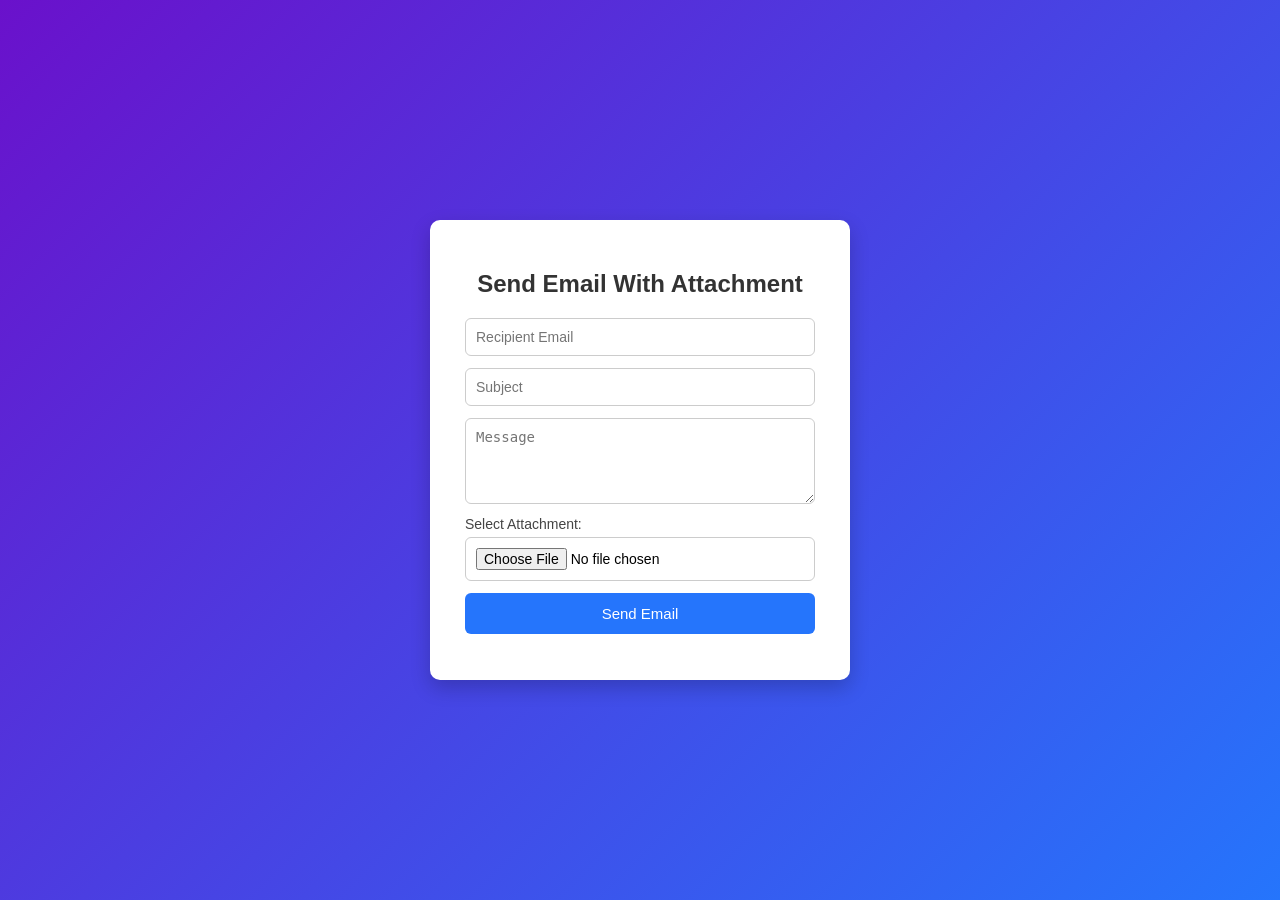
<file: web.design01/springboot/emailsender/target/classes/static/index.html>
<!DOCTYPE html>
<html lang="en">
<head>
    <meta charset="UTF-8">
    <title>Mail sender</title>
    <style>
        body{
            font-family: Arial, Helvetica, sans-serif;
            background: linear-gradient(135deg,#6a11cb,#2575fc);
            height:100vh;
            display:flex;
            justify-content:center;
            align-items:center;
            margin:0;
        }

        .email-container{
            background:white;
            padding:30px 35px;
            border-radius:10px;
            width:350px;
            box-shadow:0 8px 20px rgba(0,0,0,0.2);
        }

        .email-container h2{
            text-align:center;
            margin-bottom:20px;
            color:#333;
        }

        form{
            display:flex;
            flex-direction:column;
        }

        input, textarea{
            margin-bottom:12px;
            padding:10px;
            border-radius:6px;
            border:1px solid #ccc;
            font-size:14px;
            transition:0.3s;
        }

        input:focus, textarea:focus{
            border-color:#2575fc;
            outline:none;
            box-shadow:0 0 5px rgba(37,117,252,0.4);
        }

        label{
            font-size:14px;
            margin-bottom:5px;
            color:#444;
        }

        button{
            background:#2575fc;
            color:white;
            border:none;
            padding:12px;
            border-radius:6px;
            font-size:15px;
            cursor:pointer;
            transition:0.3s;
        }

        button:hover{
            background:#1b5edb;
        }

        #response{
            margin-top:15px;
            text-align:center;
            color:green;
            font-weight:bold;
        }
    </style>
</head>
<body>
<div class="email-container">
    <h2>Send Email With Attachment</h2>

    <form id="emailForm">
        <input type="email" id="to" placeholder="Recipient Email" required>
        <input type="text" id="subject" placeholder="Subject" required>
        <textarea id="message" placeholder="Message" rows="4" required></textarea>

        <label>Select Attachment:</label>
        <input type="file" id="file" required>

        <button type="submit">Send Email</button>
    </form>

    <p id="response"></p>
</div>

</body>
<script>
    document.getElementById("emailForm").addEventListener("submit", async function (e) {
        e.preventDefault();

        const formData = new FormData();
        formData.append("to", document.getElementById("to").value);
        formData.append("subject", document.getElementById("subject").value);
        formData.append("message", document.getElementById("message").value);

        const fileInput = document.getElementById("file");
        if (fileInput.files.length > 0) {
            formData.append("file", fileInput.files[0]);
        }
         try {
              const res = await fetch("http://localhost:8080/send-attach", {
                  method: "POST",
                  body: formData
              });

              const text = await res.text();

              // Show alert
              alert("Email sent successfully!");

              // Show response text
              document.getElementById("response").innerText = text;

              // Clear form fields
              document.getElementById("emailForm").reset();

          } catch (error) {
              alert("Failed to send email. Please try again.");
          }
      });
</script>

</html>
</file>
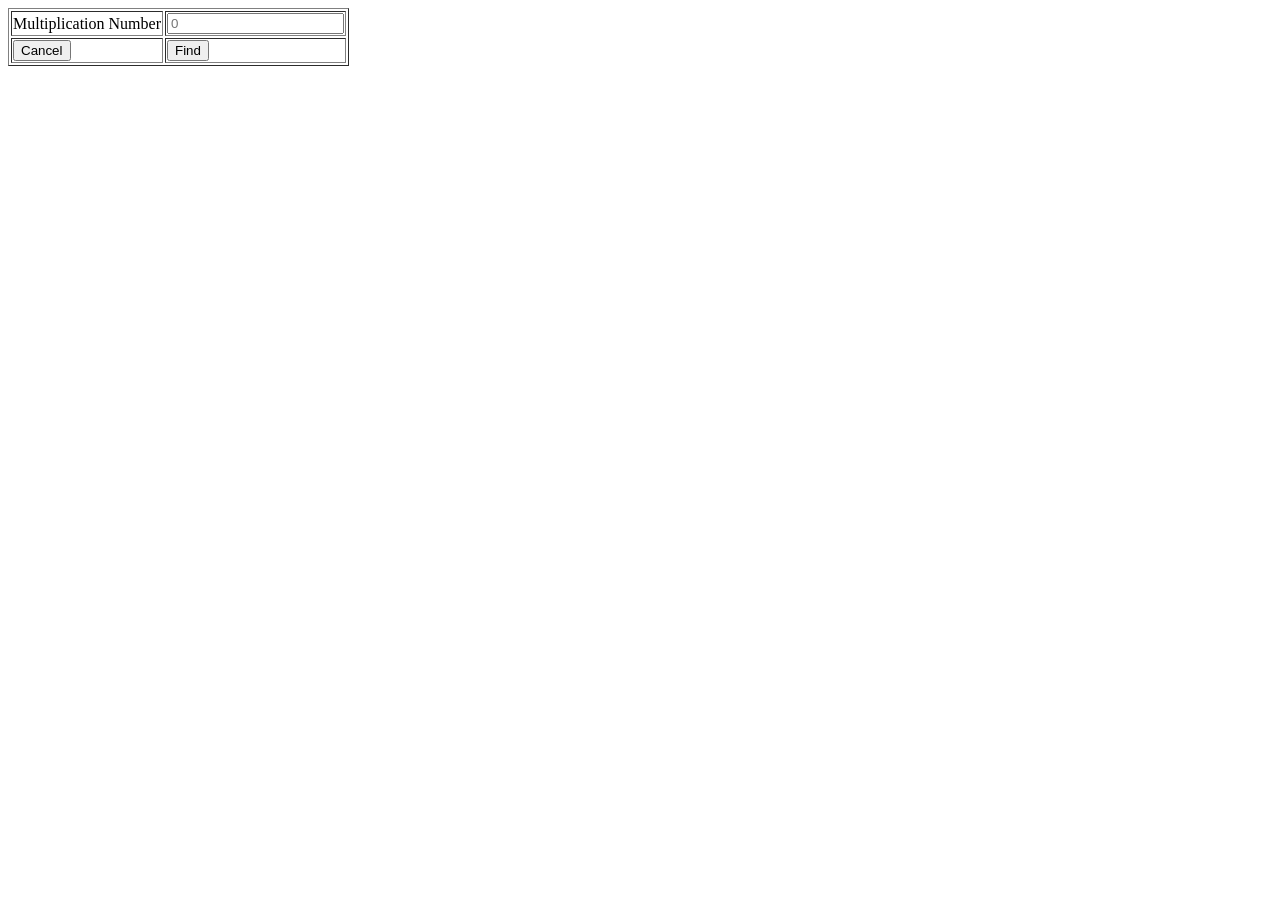
<file: python.core/webdesign/query.string/mtqs1ip.html>
<!DOCTYPE html>
<head>
    <title>Multiply: Source</title>
</head>

<form action="mtqs1op.html">
    <table border="1">
        <tr>
            <td>Multiplication Number</td>
            <td><input type="number" name="nummn" placeholder="0"></td>
        </tr>
        <tr>
            <td><input type="button" value="Cancel" onclick="location.href='mtqs1ip.html'"></td>
            <td><input type="submit" value="Find"></td>
        </tr>
    </table>
</form>
</file>
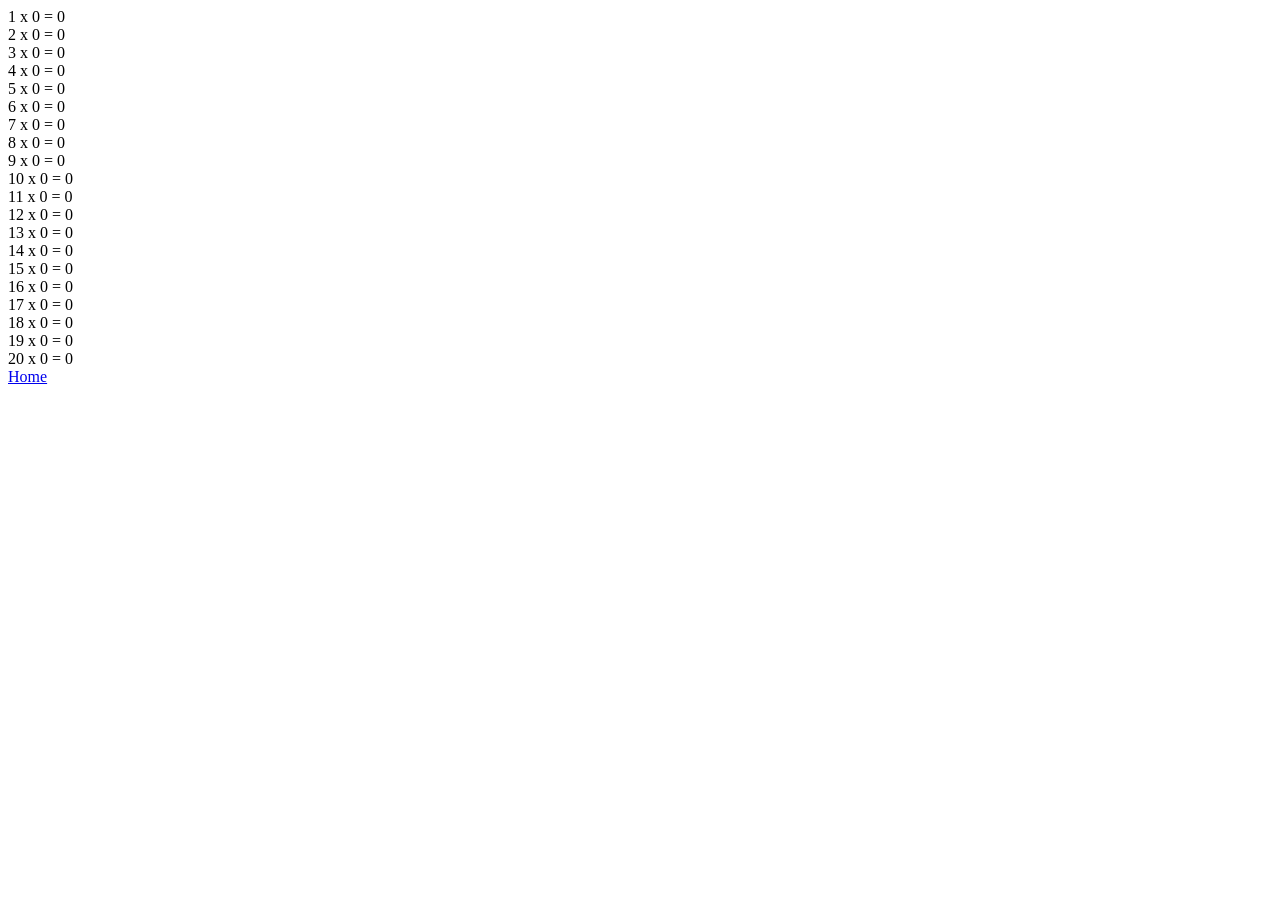
<file: python.core/webdesign/query.string/mtqs1op.html>
<!DOCTYPE html>
<head>
    <title>Multiply: Target</title>
</head>

<div id="dvop">Wait...</div>
<a href="mtqs1ip.html">Home</a>
<script>
    var params = new URL(window.location.href).searchParams;

    var mn = params.has('nummn') ? params.get('nummn') : 0;
    mn = parseInt(mn);
    mn = isNaN(mn) ? 0 : mn;

    var op = "";
    for (let i=1; i < 21; i++){
        op += i + " x " + mn + " = " + (i * mn) + "<br>";
    }
    dvop.innerHTML = op;
</script>
</file>
